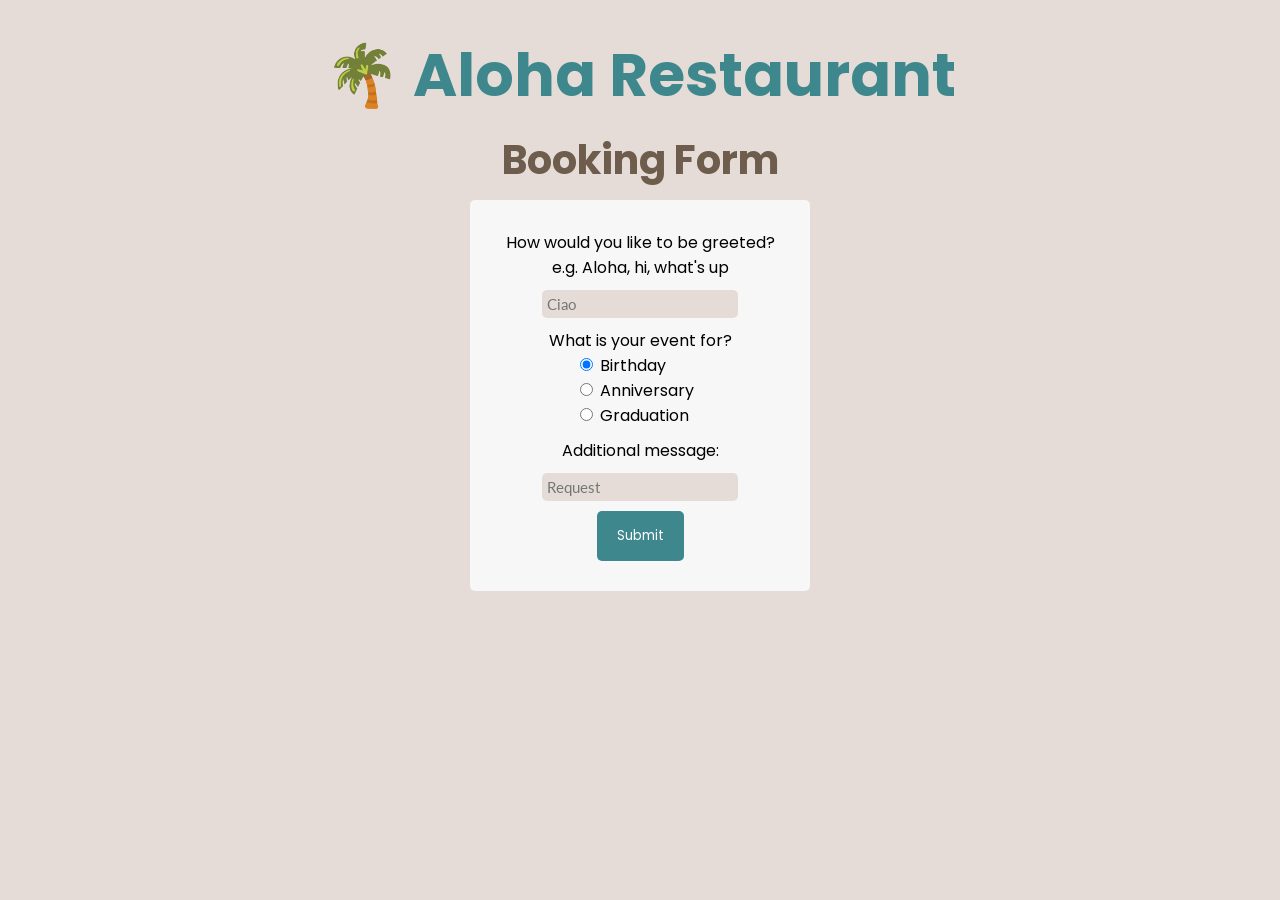
<file: index.html>
<!DOCTYPE html>
<html lang="en">
<head>
    <meta charset="UTF-8">
    <meta http-equiv="X-UA-Compatible" content="IE=edge">
    <meta name="viewport" content="width=device-width, initial-scale=1.0">
    <title>Afternoon Exercise</title>
   
    <link rel="stylesheet" href="webpage.css">
    <script defer src="webpage.js"></script>
</head>
<body>
    <h1>🌴 Aloha Restaurant</h1>
    <h2>Booking Form</h2>
    <div class="form-container">
    <form>
        <label for="greeting">How would you like to be greeted?<br>e.g. Aloha, hi, what's up</label><br>
        <input type="text" id="greeting" placeholder="Ciao"><br>
        <label name="event">What is your event for?</label><br>
        <div class="radioButtons">
        <input type="radio" id="birthday" name="event" checked>
        <label for="birthday">Birthday</label><br>
        <input type="radio" id="anniversary" name="event" >
        <label for="anniversary">Anniversary</label><br>
        <input type="radio" id="graduation" name="event">
        <label for="graduation">Graduation</label><br>
    </div>
        <label for="message">Additional message:</label>
        <input type="text" id="message" placeholder="Request"><br>

        <input class="button"type="submit" value="Submit">
    </form>
</div>
    <div id="cardContainer">
        <h2 id="card">Thank you for booking!</h2>
        <button type="button" class="button" id="refreshAloha">Make another reservation!</button><br>
        <a href="#" id="imageLink">
            <img alt="birthday" id="unsplashImage"/>
       </a>
    <p class="creator">Photo by <a id="creator" href="#">NAME</a> on <a href="https://www.unsplash.com">Unsplash</a></p>
   
    </div>


  
</body>
</html>
</file>
<file: webpage.css>
@import url('https://fonts.googleapis.com/css2?family=Antic+Didone&family=Lato&family=Montserrat:wght@600&family=Poppins:wght@400;700&family=Raleway:wght@400;700&family=Roboto:wght@400;700&family=Source+Sans+Pro:wght@400;700&family=Vollkorn&display=swap');

body {
    margin: 0;
    background-color: #E5DCD7;
}
h1, h2, h3, p, ul, label{
    font-family: 'Poppins', sans-serif;
    text-align: center;
}

h1 {
    color: #3E888D;
    font-size: 60px;
    margin: 30px 0px 0px 0px;
}

h2 {
    font-size: 40px;
    color: #6E5D4D;
    margin: 10px 0px 10px 0px;
}

.form-container {
    display: flex;
    justify-content: center;
}

form {
    background-color: #F7F7F7;
    padding: 30px 20px;
    width: 300px;
    text-align: center;
    margin: 0;
    display: block;
    border-radius: 5px;
}

label {
    margin-top: 10px;
}

.radioButtons {
    text-align: left;
    margin-left: 85px;
    margin-bottom: 10px;
}

input[type="text"] {
    margin: 10px;
    padding: 5px 5px;
    border: none;
    border-radius: 5px;
    background-color: #E5DCD7;
    transition: all 200ms ease-in-out;
    font-family: "Lato", sans-serif;
    font-size: 15px;
}

input[type="text"]:hover {
    background-color: #3E888D;
    color: #F7F7F7;
}

.button {
    padding: 15px 20px;
    border: none;
    border-radius: 5px;
    transition: all 200ms ease-in-out;
    font-family: "Poppins", sans-serif;
    background-color: #3E888D;
    color: #fff;
    transition: all 200ms ease-in-out;
}

.button:hover {
    background-color:#6E5D4D;
    color: #E5DCD7;
}

/* styling for card and unsplash image*/
#unsplashImage {
    max-height: 400px;
    border: 20px solid black;
    margin-top: 10px;
  }

  #cardContainer {
      text-align: center;
      display: flex;
      background-color: beige;
      border-radius: 5px;
      padding: 20px 30px;
  }

  #card {
      text-align: center;
  }
</file>
